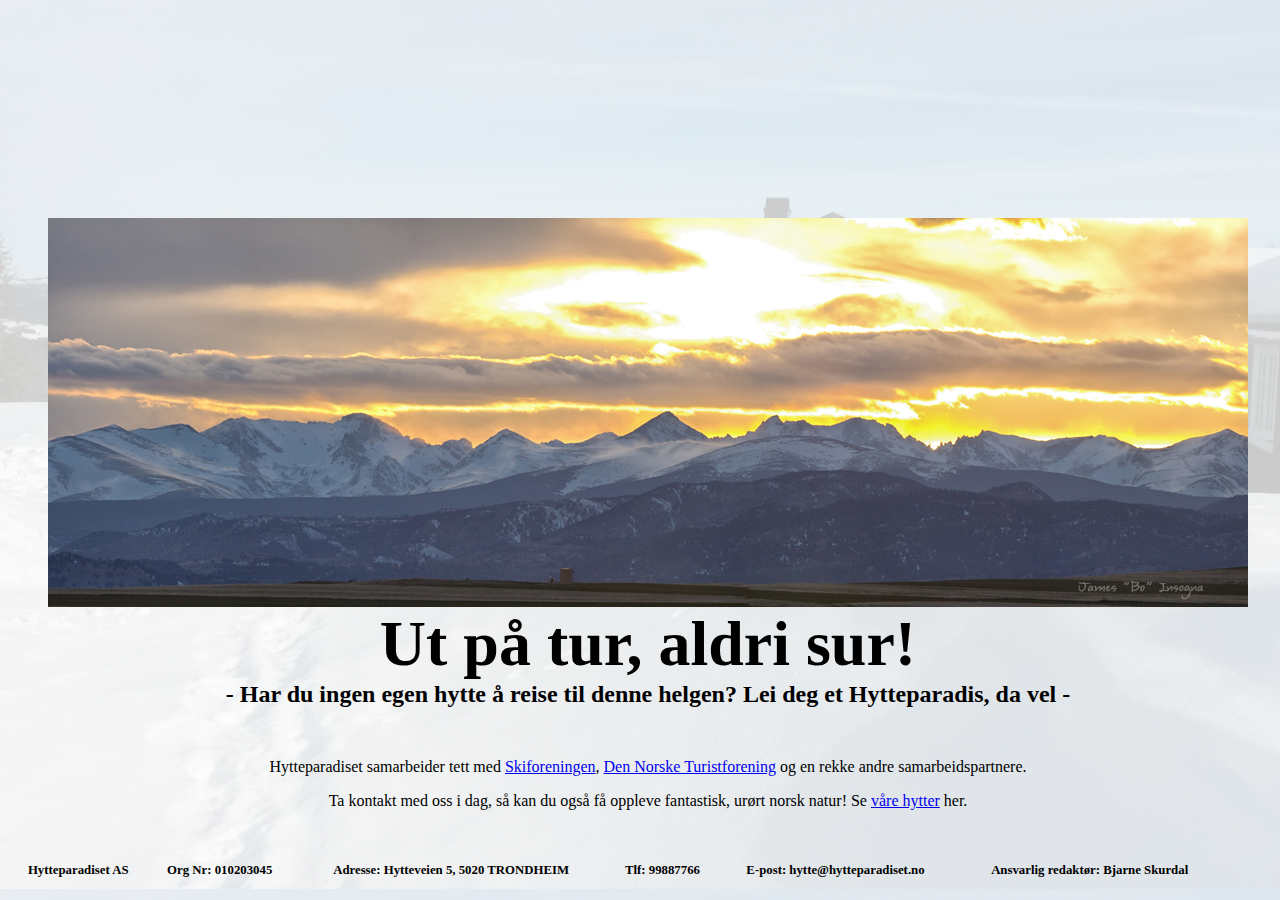
<file: index.html>
<!DOCTYPE html PUBLIC "-//W3C//DTD XHTML 1.0 Transitional//EN"
   "http://www.w3.org/TR/xhtml1/DTD/xhtml1-transitional.dtd">
<html xmlns="http://www.w3.org/1999/xhtml" lang="en" xml:lang="en">

<head>
  <title>Hytteparadiset</title>
  <meta http-equiv="Content-Type" content="text/html; charset=utf-8"/>
  <meta name="hytteutleie" content="Her kan du leie hytte!" />
  <meta name="keywords" content="hytteutleie, norsk, natur, hytte, ferie, fritid" />
  <link rel="stylesheet" type="text/css" href="stilark.css" />
  <script src="http://www.w3schools.com/lib/w3data.js" type="text/javascript"></script> <!-- script for å inkludere filer med html-tagger -->
</head>

<body>
  <div w3-include-html="tittel.html" id="heading"></div>
  <script type="text/javascript">w3IncludeHTML();</script>
  <!--Avsnittet inkluderer filer med html-innhold for tittel og meny -->

<div id="fremside">
<img id="fjell" alt="Fjellbilde" src="fjell.jpg"/> <!-- Rettigheter: https://www.flickr.com/photos/thelightningman/13310346494 -->
<h1>Ut på tur, aldri sur!</h1>
<h2>- Har du ingen egen hytte å reise til denne helgen? Lei deg et Hytteparadis, da vel -</h2>
</div>

<div id="reklame">
  <p>Hytteparadiset samarbeider tett med <a href="http://www.skiforeningen.no">Skiforeningen</a>,
    <a href="https://www.dnt.no/">Den Norske Turistforening</a> og en rekke andre samarbeidspartnere.</p>
  <p>Ta kontakt med oss i dag, så kan du også få oppleve fantastisk, urørt norsk natur! Se <a href="hytte.html">våre hytter</a> her.</p>
</div>

<div class="kontaktinfo">
<table style="width:95%">
  <tr>
  <th class="kontakt">Hytteparadiset AS</th>
  <th class="kontakt">Org Nr: 010203045</th>
  <th class="kontakt">Adresse: Hytteveien 5, 5020 TRONDHEIM</th>
  <th class="kontakt">Tlf: 99887766</th>
  <th class="kontakt">E-post: hytte@hytteparadiset.no</th>
  <th class="kontakt">Ansvarlig redaktør: Bjarne Skurdal</th>
  </tr>
</table>
</div>
</body>
</html>
</file>
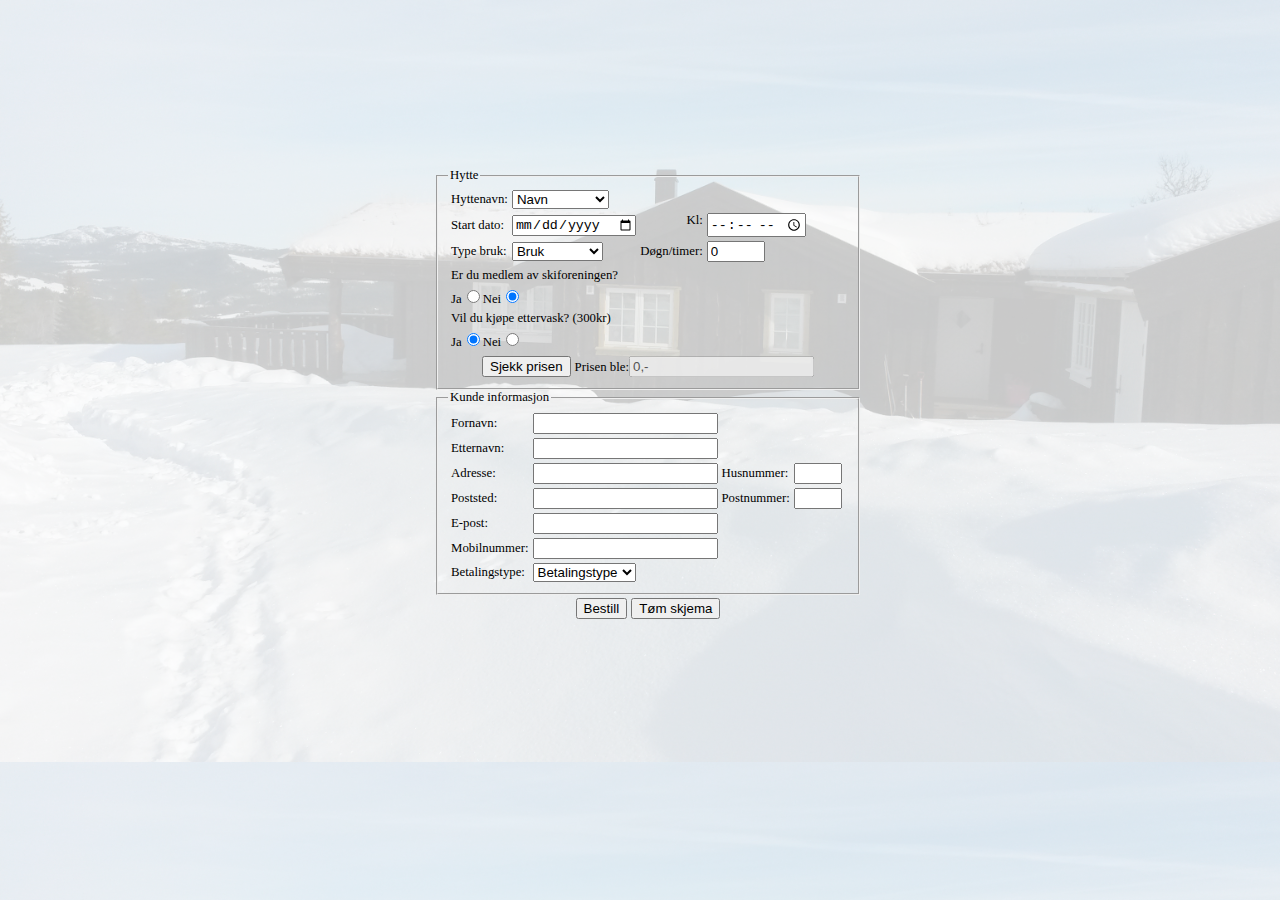
<file: bestilling.html>
<!DOCTYPE html PUBLIC "-//W3C//DTD XHTML 1.0 Transitional//EN"
   "http://www.w3.org/TR/xhtml1/DTD/xhtml1-transitional.dtd">
<html xmlns="http://www.w3.org/1999/xhtml" lang="en" xml:lang="en">

<head>
  <meta http-equiv="Content-Type" content="text/html; charset=utf-8"/>
  <meta name="hytteutleie" content="Her kan du leie hytte!" />
  <meta name="keywords" content="hytteutleie, norsk, natur, hytte, ferie, fritid" />
  <link rel="stylesheet" type="text/css" href="stilark.css" />
  <title>Bestill hytte</title>
  <script type="text/javascript" src="jquery-3.1.1.js"></script> <!-- script for å inkludere jQuerybiblioteket -->
  <script type="text/javascript" src="http://www.w3schools.com/lib/w3data.js"></script> <!-- script for å inkludere filer med html-tagger -->


  </head>
  <body>
    <div w3-include-html="tittel.html" id="heading"></div>
    <script type="text/javascript" >w3IncludeHTML();</script>
       <!--Avsnittet inkluderer filer med html-innhold for tittel og meny -->

       <script type="text/javascript" language="javascript">
       function Sum() {                                       //Regner ut prisen
         var tekst='hytte[hytteid="';
         var timepris ="";
         var dognpris ="";
         var sum=0;
         var tid = window.document.getElementById("bestilling").tid.value;
         var bruksomrade = window.document.getElementById("bestilling").bruksomrade.value;
         var hytte = window.document.getElementById("bestilling").hytteNavn.value;
         var vask = window.document.getElementById("bestilling").onskerVask.checked;
         var medlem = window.document.getElementById("bestilling").erMedlem.checked;

         switch (hytte) {
           case "Havblikk":
            hyttenr="1";
           break;
           case "Moserabben":
            hyttenr="2";
            break;
           case "Tussebo":
            hyttenr="3";
           break;
           default:
            hyttenr="x";
         }
         if (hyttenr=="x"||bruksomrade=="Bruk"||tid=="0") {  //Her kommer litt skjemakontroll før beregning av prisen.
           alert("Du må velge både hytte, type bruk og antall timer/døgn før du kan regne ut en pris.");
         }
           else {

         if (bruksomrade=="Dagstur" && Number(tid)>8) {
           alert("Du kan ikke leie hytta mer enn 8 timer på en dag. Velg heller leie én dag.");
         }
         else {
         if (hyttenr != "x") {

         timepris = tekst + hyttenr + '"] timepris';
         dognpris = tekst + hyttenr + '"] dognpris';

           $.ajax({          //Her hentes info om time- og døgnpriser for hyttene fra hytter.xml-fila.
           type: "GET",
           url: "hytter.xml",
           dataType: "xml",
           success: function(xml) {

             timepris = $(xml).find(timepris).text();
             dognpris = $(xml).find(dognpris).text();
           }
          });
    setTimeout(function(){                      //Legger inn tidsforsinkelse for at ajaxkommandoene skal rekke å bli fullført.
      if (bruksomrade == "Dagstur") {
            sum = Number(timepris) * Number(tid);
            }
      if (bruksomrade == "Overnatting") {
            sum = Number(dognpris) * Number(tid);
            }
      if (vask) {
        sum = sum + 300;
      }
      if (medlem) {
        sum = Math.round(sum * 0.85);
      }

      window.document.getElementById("sumHer").value = "Kr " + sum + ",-";     //Skriver prisen til det inaktive tekstfeltet.
    }, 300);
        }
      }
    }
  }



         function sjekkSkjema() {  //Sjekker om alt er korrekt utfylt
           var hytte = window.document.getElementById("bestilling").hytteNavn.value;
           var kjøperMobil = window.document.getElementById("bestilling").mobil.value;
           var kjøperBetalingstype = window.document.getElementById("bestilling").betalingstype.value;

           if (hytte == "Navn") {
            alert("Du må velge en hytte!");
            return false;
           }
           if (kjøperMobil.toString().length < 8) {
             alert("Dette er ikke et gyldig mobilnummer");
             return false;
           }
           if (kjøperMobil.toString().length < 8) {
             alert("Dette er ikke et gyldig mobilnummer");
             return false;
           }
           if (kjøperBetalingstype == "VISA" || kjøperBetalingstype == "MasterCard") {
             var kort = window.document.getElementById("kortnummer").value;
             if (kort.toString().length!=16){
               alert("Du må skrive inn et kortnummer med 16 siffer.")
               return false;
             }

           }
           if (kjøperBetalingstype == "Betalingstype") {
             alert("Du må velge hvordan du vil betale");
             return false;
           }
           if (kjøperBetalingstype == "Faktura") {
             alert("Faktura sendes i posten");
             window.document.getElementById("sumHer").disabled = false; //Må aktivere det inaktive prisfeltet for at det skal bli med i sendingen.
             return true;
           }
           window.document.getElementById("sumHer").disabled = false;
           return true;
         }

         function betalingskort() {   //Skjuler eller viser betalingskortinfo
           var kortnr = window.document.getElementById("bestilling").kortnummer.value;
           var kortEier = window.document.getElementById("bestilling").korteier.value;
           var kortCVC = window.document.getElementById("bestilling").cvc.value;
           var kortUtlop = window.document.getElementById("bestilling").utløp.value;
           var kjøperBetalingstype = window.document.getElementById("bestilling").betalingstype.value;

           if (kjøperBetalingstype == "VISA") {
             window.document.getElementById("kortinfo").style.visibility = "visible";
             window.document.getElementById("kortnummer").required = "required";
             window.document.getElementById("korteier").required = "required";
             window.document.getElementById("cvc").required = "required";
             window.document.getElementById("utløp").required = "required";
           }
           if (kjøperBetalingstype == "MasterCard") {
             window.document.getElementById("kortinfo").style.visibility = "visible";
             window.document.getElementById("kortnummer").required = "required";
             window.document.getElementById("korteier").required = "required";
             window.document.getElementById("cvc").required = "required";
             window.document.getElementById("utløp").required = "required";
           }
           if (kjøperBetalingstype == "Faktura") {
             window.document.getElementById("kortinfo").style.visibility = "hidden";

           }

         }
       </script>
<div id="bestillingsskjema" align="center">
  <form action="http://www.iie.hist.no/fag/webutvikling1/prosjekt/behandle.php" id="bestilling" method="post" onsubmit="return sjekkSkjema();">
    <fieldset>
      <legend>Hytte</legend>
      <table align="left">
        <tr>
          <td><label for="hytteNavn">Hyttenavn: </label></td>
          <td><select id="hytteNavn" required="required">
            <option>Navn</option>
            <option>Havblikk</option>
            <option>Moserabben</option>
            <option>Tussebo</option>
          </select></td>
        </tr>
        <tr>
          <td><label for="startDato">Start dato: </label></td>
          <td><input type="date" name="startDato" id="startDato" required="required"/></td>
          <td id="hoyre"><label for="startTid">Kl: </label></td>
          <td><input type="time" name="startTime" id="startTid" required="required"/></td>
        </tr>
        <tr>
          <td><label for="bruk">Type bruk: </label></td>
          <td><select id="bruk" name="bruksomrade" required="required">
            <option>Bruk</option>
            <option>Dagstur</option>
            <option>Overnatting</option>
          </select></td>
          <td><label for="tid">Døgn/timer: </label></td>
          <td><input type="number" name="tid" id="tid" value="0" required="required"/></td>
        </tr>
      </table>
      <table align="left">
        <tr>
          <td><label for="erMedlem">Er du medlem av skiforeningen?</label></td>
        </tr>
        <tr>
          <td>Ja<input type="radio" name="medlem" id="erMedlem" value="1"/>Nei<input type="radio" name="medlem" id="erIkkeMedlem" value="0" checked="checked"/></td>
        </tr>
        <tr>
          <td><label for="onskerVask">Vil du kjøpe ettervask? (300kr)</label></td>
        </tr>
        <tr>
          <td>Ja<input type="radio" name="vask" id="onskerVask" value="1" checked="checked"/>Nei<input type="radio" name="vask" id="onskerIkkeVask" value="0"/></td>
        </tr>
      </table>
      <table align="center">
        <tr>
          <td><input type="button" value="Sjekk prisen" onclick="Sum()" /></td>
          <td>Prisen ble:<input name="Pris"  id="sumHer"  type="text" value="0,-" disabled="disabled" /></td> <!-- Viser prisen i et inaktivt tekstfelt for at innholdet skal vises i bestillingseposten -->
        </tr>
      </table>
    </fieldset>
    <fieldset>
      <legend>Kunde informasjon</legend>
      <table align="left">
        <tr>
          <td><label for="fornavn">Fornavn: </label></td>
          <td><input type="text" name="fornavn" id="fornavn" required="required"/></td>
        </tr>
        <tr>
          <td><label for="etternavn">Etternavn: </label></td>
          <td><input type="text" name="etternavn" id="etternavn" required="required"/></td>
        </tr>
        <tr>
          <td><label for="gate">Adresse: </label></td>
          <td><input type="text" name="gate" id="gate" required="required"/></td>
          <td><label for="husnummer">Husnummer: </label></td>
          <td><input type="number" name="husnummer" id="husnummer" max="1000" min="1" required="required"/></td>
        </tr>
        <tr>
          <td><label for="poststed">Poststed: </label></td>
          <td><input type="text" name="poststed" id="poststed" required="required"/></td>
          <td><label for="postnr">Postnummer: </label></td>
          <td><input type="number" name="postnr" id="postnr" max="9999" min="1000" required="required"/></td>
        </tr>
        <tr>
          <td><label for="epost">E-post: </label></td>
          <td><input type="email" name="epost" id="epost" required="required"/></td>
        </tr>
        <tr>
          <td><label for="mobil">Mobilnummer: </label></td>
          <td><input type="tel" name="mobil" id="mobil" min="10000000" max="99999999" required="required"/></td>
        </tr>
        <tr>
          <td><label for="betalingstype">Betalingstype: </label></td>
          <td><select id="betalingstype" onchange="betalingskort()">   <!-- Skjuler eller viser betalingskortinfo. -->
            <option>Betalingstype</option>
            <option>VISA</option>
            <option>MasterCard</option>
            <option>Faktura</option>
          </select></td>
        </tr>
      </table>
    </fieldset>
    <table id="bestillingsKnapper">
      <tr>
        <td><input type="submit" value="Bestill"/></td>
        <td><input type="reset" value="Tøm skjema"/></td>
      </tr>
    </table>
    <fieldset id="kortinfo">
      <legend>Betalingsinformasjon</legend>
      <table align="left">
        <tr>
          <td><label for="kortnummer">Kortnummer: </label></td>
          <td><input type="number" name="kortnummer" id="kortnummer" /></td>
        </tr>
        <tr>
          <td><label for="korteier">Kortholders navn: </label></td>
          <td><input type="text" name="korteier" id="korteier"/></td>
        </tr>
        <tr>
          <td><label for="cvc">CVC-kode: </label></td>
          <td><input type="number" name="cvc" id="cvc" max="999" min="0"/></td>
        </tr>
        <tr>
          <td><label for="utløp">Utløpsdato: </label></td>
          <td><input type="month" name="utløp" id="utløp"/></td>
        </tr>
      </table>
    </fieldset>
    </form>
  </div>

  </body>
</html>
</file>
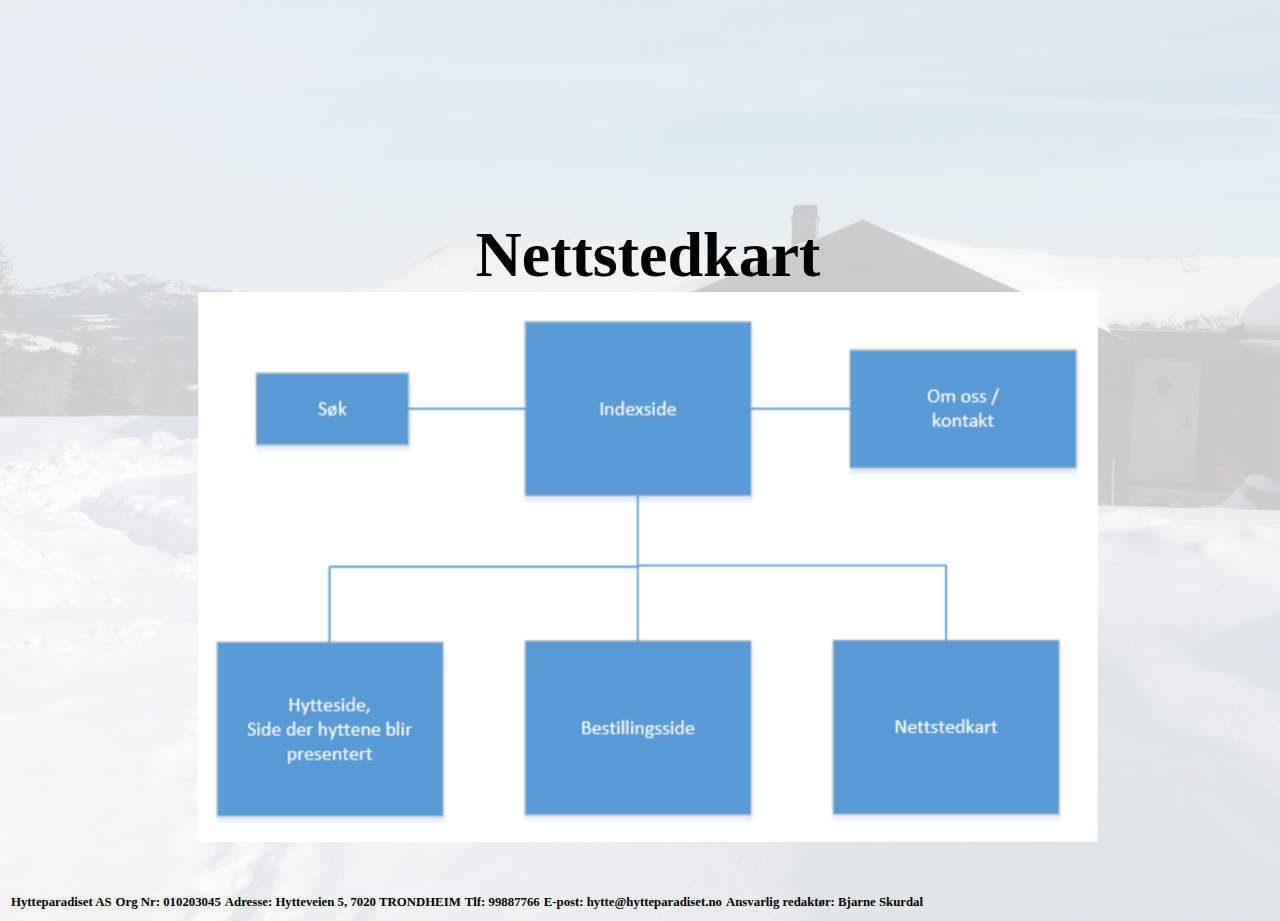
<file: nettstedkart.html>
<!DOCTYPE html PUBLIC "-//W3C//DTD XHTML 1.0 Transitional//EN"
   "http://www.w3.org/TR/xhtml1/DTD/xhtml1-transitional.dtd">
<html xmlns="http://www.w3.org/1999/xhtml" lang="en" xml:lang="en">

<head>
  <meta http-equiv="Content-Type" content="text/html; charset=utf-8"/>
  <meta name="hytteutleie" content="Her kan du leie hytte!" />
  <meta name="keywords" content="hytteutleie, norsk, natur, hytte, ferie, fritid" />
  <link rel="stylesheet" type="text/css" href="stilark.css" />
  <title>Hytteparadiset</title>
  <script type="text/javascript" src="jquery-3.1.1.js"></script> <!-- script for å inkludere jQuerybiblioteket -->
  <script type="text/javascript" src="http://www.w3schools.com/lib/w3data.js"></script> <!-- script for å inkludere filer med html-tagger -->
</head>

<body>
  <div w3-include-html="tittel.html" id="heading"></div>
  <script type="text/javascript">w3IncludeHTML();</script>
    <!--Avsnittet inkluderer filer med html-innhold for tittel og meny -->

<div id="fremside" align="center">
<h1>Nettstedkart</h1>
<img id="fjell" alt="Fjellbilde" src="nettstedkart.png" usemap="#klikkebilde" style="width:900px;height:550px" />
<map name="klikkebilde" id="imagemap">
  <area shape="rect" coords="30,10,880,250" alt="Forside" href="index.html" />
  <area shape="rect" coords="20,320,270,530" alt="Hytteside" href="hytte.html" />
  <area shape="rect" coords="330,320,570,530" alt="Bestillingsside" href="bestilling.html" />
  <area shape="rect" coords="630,320,870,530" alt="Side med nettstedkart" href="nettstedkart.html" />
  </map>
</div>


<div class="kontaktinfo" align="center">
<table>
  <tr><th class="kontakt">Hytteparadiset AS</th>
  <th class="kontakt">Org Nr: 010203045</th>
  <th class="kontakt">Adresse: Hytteveien 5, 7020 TRONDHEIM</th>
  <th class="kontakt">Tlf: 99887766</th>
  <th class="kontakt">E-post: hytte@hytteparadiset.no</th>
  <th class="kontakt">Ansvarlig redaktør: Bjarne Skurdal</th></tr>
</table>
</div>
</body>
</html>
</file>
<file: stilark.css>
fieldset {
    width: 400px;
  }
  #kontakt {
    width: 300px;
  }
  .kontaktinfo {
    margin-top: 50px;
    font-family: "Verdana";
    font-size: 0.8em;
    text-align: center;
  }
  #husnummer {
    width: 40px;
  }
  #bestillingsskjema {
    font-family: "verdana";
    font-size: 0.8em;
  }
  #bestillingsKnapper {
    border: 0;
  }
  #fremside {
    margin-top: 50px;
    text-align: center;
  }
  #reklame {
    margin-top: 50px;
    font-family: "Verdana";
    text-align: center;
  }
  #postnr {
    width: 40px;
  }
  #utløp {
    width: 148px;
  }
  #tid {
    width: 50px;
  }
  #hoyre {
    text-align: right;
  }
  #kortinfo {
    visibility: hidden;
  }
  .radstil1, .radstil2, .radstil3 { cursor: pointer;
  }
  #storkart {
    float: right;
  }
  #map {
    float:right;
    height: 600px;
    width: 70%;
  }
  #hytteliste {
    font-size: 2em;
    font-family: "Comic Sans MS";
  }
  #heading {
    height: 160px;
  }
  #meny {
    height: 60px;
  }
  #menytabell {
    background-color: lightblue;
    font-size: 2em;
    font-family: "Comic Sans MS";
    font-weight: bold;
    width: 100%;
    text-align: center;
  }
  #hoyre {
    float: right;
  }
  #venstre {
    float: left;
  }
  #radio{
    text-align: right;
  }
  .hoved {
    font-size: 0.7em;
    font-family: "Verdana";
    text-align: center;
    border : 1px solid black;
    border-collapse: collapse;
    width: 23%;
  }
  .liten {
    font-family: "Verdana";
    font-weight: bold;
    font-size: 0.8em;
  }
  div.main {
    font-size: 1.2em;
    font-family: "Comic Sans MS";
  }
  body {
     background-image: url("hytte_bakgrunn200.png");
     background-size: cover;
     font-size: 100%;
     width: 100%;
   }
   h1 {
     font-family: "Comic Sans MS";
     font-size: 4em;
     margin-bottom: 0px;
     margin-top: 0px;
   }
   h2 {
     font-family: "Comic Sans MS";
     margin-top: 0px;
   }
</file>
